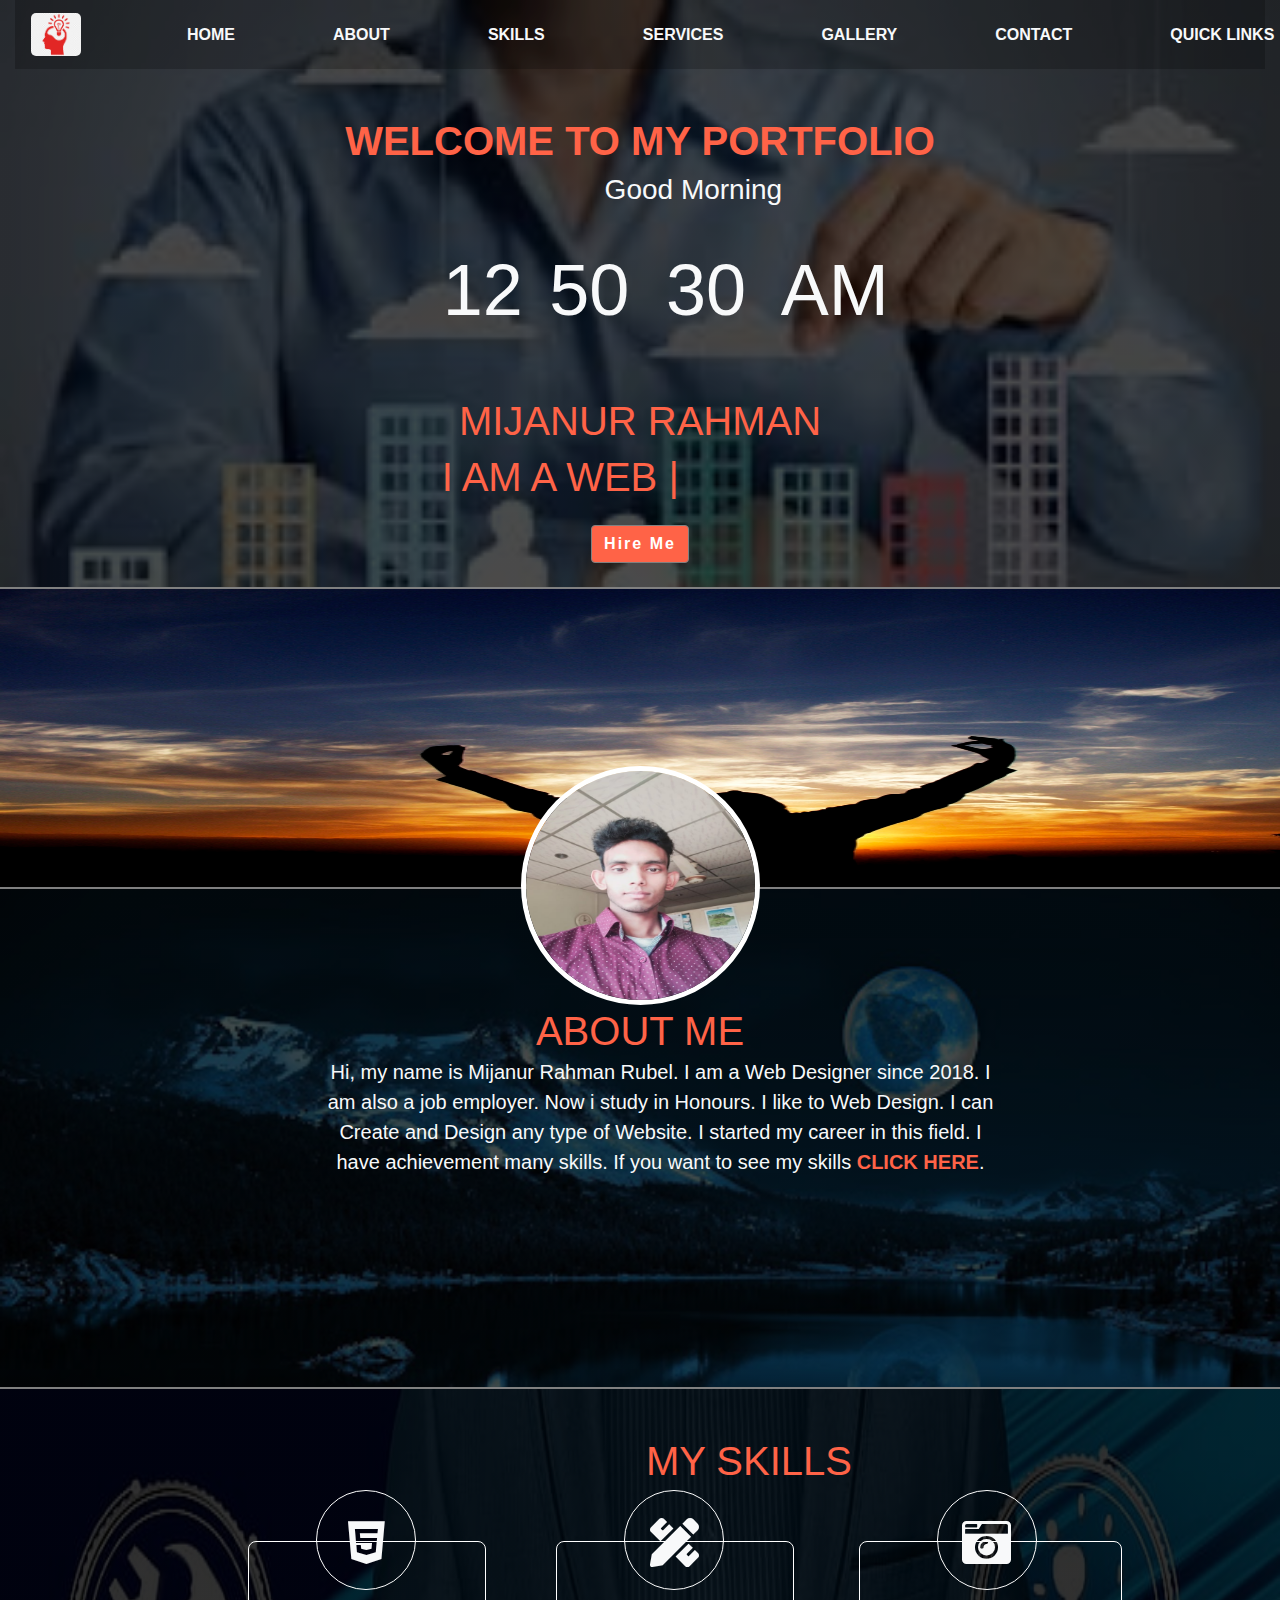
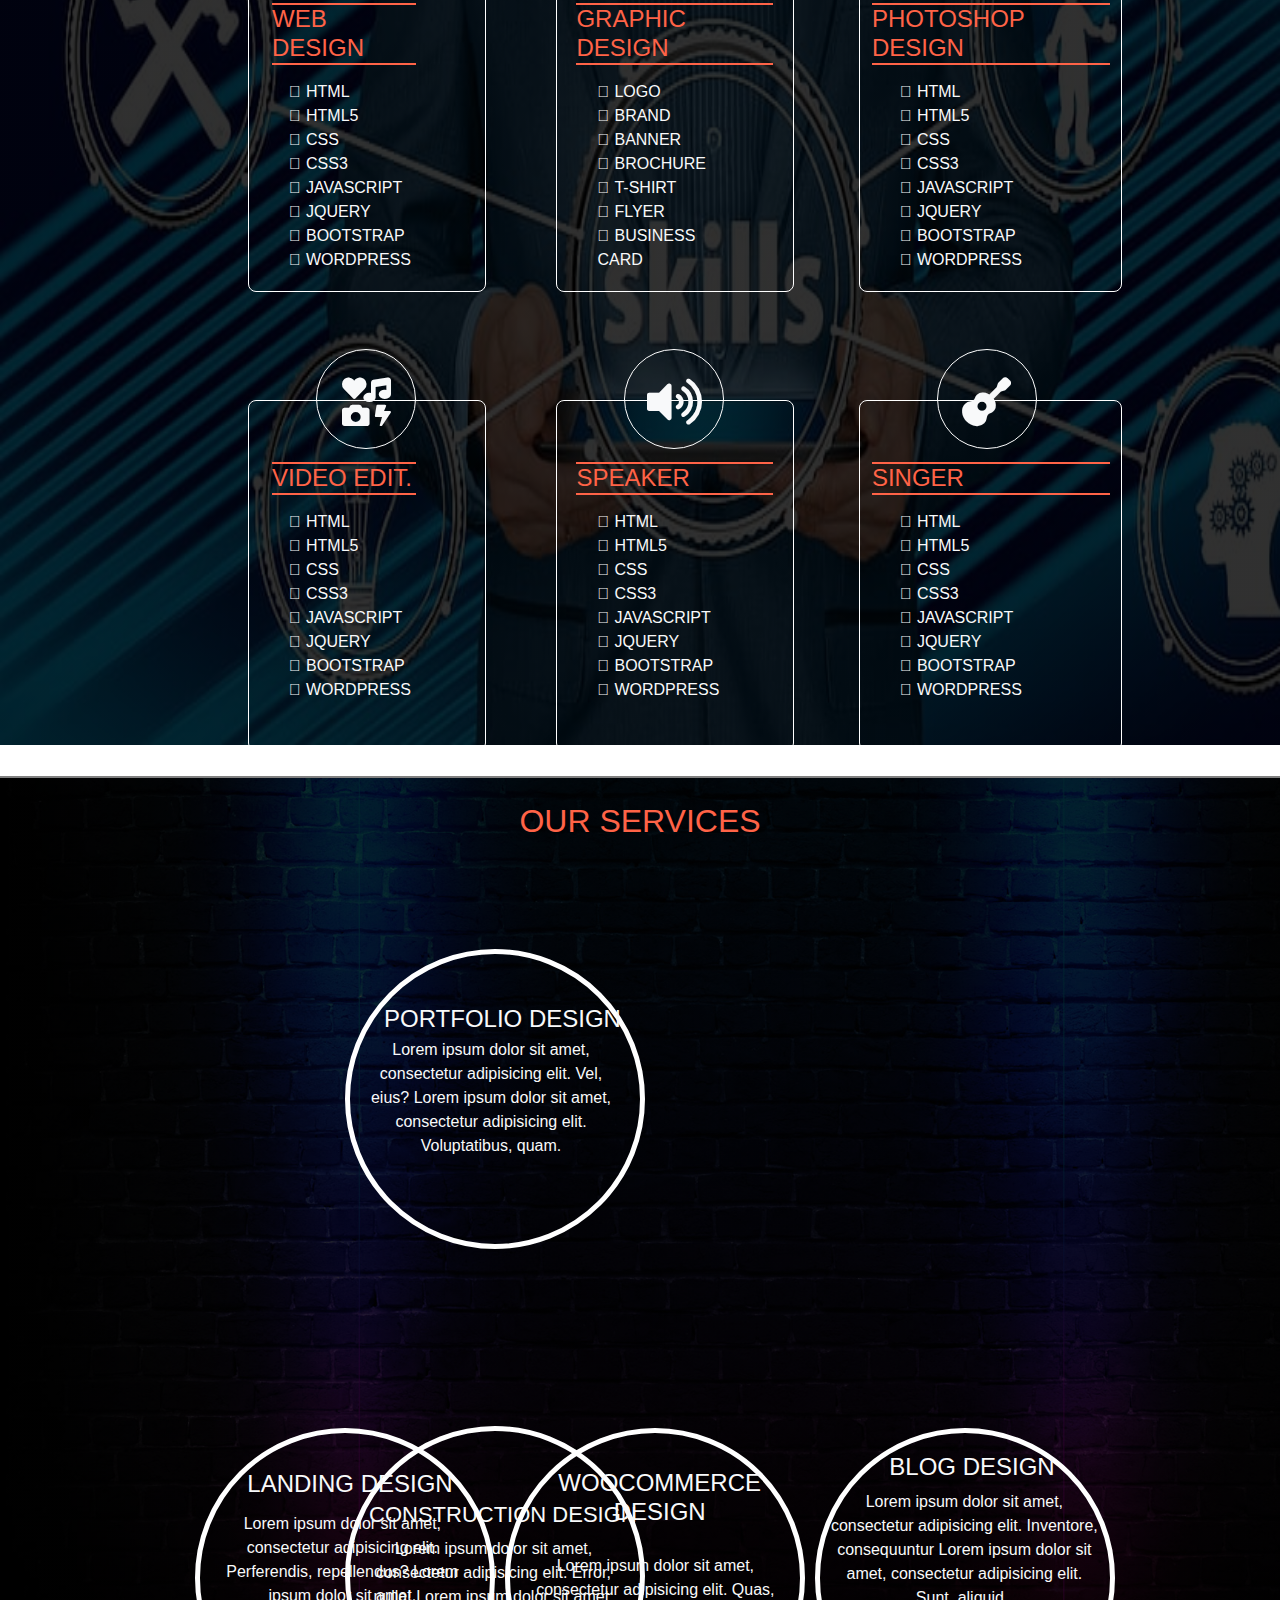
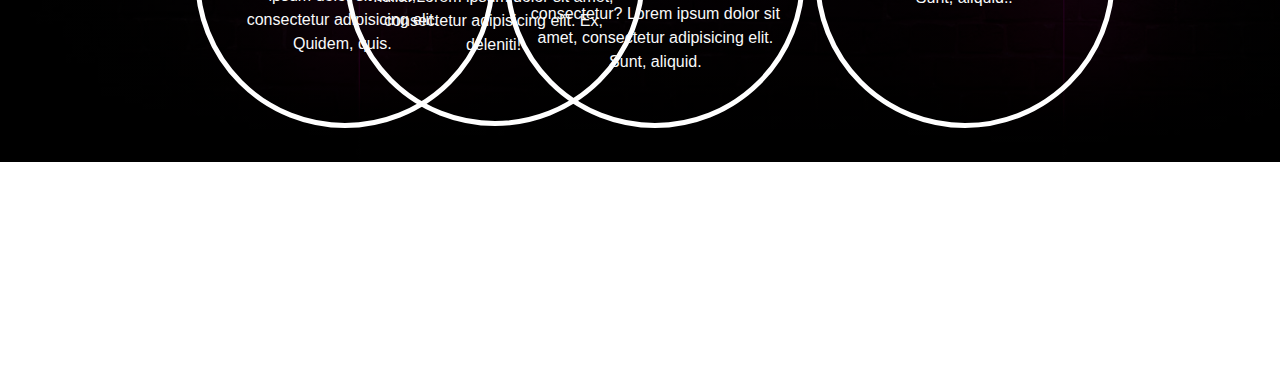
<file: index.html>
<!DOCTYPE html>
<html lang="en">
<head>
	<!-- meta for language support -->
	<meta charset="UTF-8">

	<!-- title start -->
	<title>Mijanur Rahman</title>

	<!-- responsive device supporter code -->
	<meta name="viewport" content="width=device-width, initial-scale=1.0">

	<!-- main css page start -->
	<link rel="stylesheet" href="css-files/main-page-style.css" type="text/css">

	<!-- fontawesome file linking -->
	<link rel="stylesheet" href="css-files/all.css" type="text/css">

	<!-- bootstrap file linking -->
	<link rel="stylesheet" href="css-files/bootstrap.min.css" type="text/css">

	<!-- responsive design -->
	<link rel="stylesheet" href="css-files/full-responsive.css" type="text/css">

	<!-- website title icon setup -->
	<link rel="icon" type="image/icon" href="images/logo/logo.png">
	  <!-- <link rel="stylesheet" href="../css-files/jquery.animatedheadline.css"> -->

</head>

<!-- body start -->
<body>

	<!-- main header section start -->
	<header>

		<!-- header container start -->
		<div class="container-fluid text-light">

			<!-- navigation menu start -->
			<nav class="navbar navbar-expand-lg mynav">
				<a href="#" class="navbar-brand"><img src="images/logo/logo.png" alt=""></a>

				<button class="navbar-toggler" type="button" data-toggle="collapse" data-target="#mijan" aria-controls="#mijan" aria-expanded="false" aria-label="Toggle navigation">
					<span class="navbar-toggler-icon"></span>
				</button>

				<div class="collapse navbar-collapse" id="mijan">
					<ul class="navbar-nav text-uppercase">
						<li class="nav-item">
							<a href="#" id="menu" class="nav-link text-light font-weight-bold ">Home <span class="sr-only">(current)</span></a>
						</li>
						<li class="nav-item">
							<a href="#about" id="menu" class="nav-link text-light font-weight-bold">about</a>
						</li>
						<li class="nav-item">
							<a href="#skill" id="menu" class="nav-link text-light font-weight-bold">skills</a>
						</li>
						<li class="nav-item">
							<a href="#service" id="menu" class="nav-link text-light font-weight-bold">services</a>
						</li>
						<li class="nav-item">
							<a href="#" id="menu" class="nav-link text-light font-weight-bold">gallery</a>
						</li>
						<li class="nav-item">
							<a href="#" id="menu" class="nav-link text-light font-weight-bold">contact</a>
						</li>

				      <li class="nav-item dropdown link">
				        <a class="mylink nav-link dropdown-toggle text-light font-weight-bold" href="#" id="navbarDropdownMenuLink" role="button" data-toggle="dropdown" aria-haspopup="true" aria-expanded="false">
				          quick links
				        </a>
				        <div class="dropdown-menu sho" aria-labelledby="navbarDropdownMenuLink">
				          <a class="dropdown-item down nav-link text-light font-weight-bold" target="blank" href="https://www.facebook.com/profile.php?id=100012490800987">facebook</a>
				          <a class="dropdown-item down nav-link text-light font-weight-bold" target="blank" href="https://www.linkedin.com/feed/">linkdin</a>
				          <a class="dropdown-item down nav-link text-light font-weight-bold" target="blank" href="https://twitter.com/home">twitter</a>
				          <a class="dropdown-item down nav-link text-light font-weight-bold" target="blank" href="https://mail.google.com/mail/u/0/#inbox">gmail</a>
				        </div>
				      </li>						
					</ul>
				</div>
			</nav><!-- navigation menu end -->	
			<div class="row text-center mt-5">
				<div class="col-lg-12 col-md-12 col-sm-12 ">
					<h1 class="text-uppercase font-weight-bolder text">welcome to my portfolio</h1>
				</div>
			</div>
			<div class="row">
				<div class="col-lg-3 text-center offset-lg-5">
					<h3 class="text-capitalize colors">Good Morning</h3>
				</div>
			</div>
			<div class="row time mt-3 display-3">
				<div class="col-lg-1 col-sm-3 col-8  p-3 offset-3 offset-md-0 offset-sm-0  offset-lg-4 hour">12</div>
				<div class="col-lg-1 col-sm-3 col-8  p-3 offset-3 offset-md-0 offset-sm-0  minute">50</div>
				<div class="col-lg-1 col-sm-3 col-8  p-3 offset-3 offset-md-0 offset-sm-0  second">30</div>
				<div class="col-lg-1 col-sm-3 col-8  p-3 offset-3 offset-md-0 offset-sm-0  session">AM</div>
			</div>

			
			<div class="row text-center">
				<div class="col">
					<h1 class="text-uppercase mt-5 text">mijanur rahman</h1>
				</div>
			</div>
			<div class="row">
				<div class="col-lg-6 offset-lg-4">
					<h1 class="headline text-uppercase mb-4 text"></h1>
				</div>
			</div>
			<div class="row text-center">
				<div class="col"> 
					<a href="https://www.freelancer.com/u/Mijanurrahman00" target="blank" class="btn btn-success font-weight-bold mb-4 hire" >Hire Me</a> 
				</div>
			</div>
		</div><!-- header container end -->		
	</header><!-- main header section end -->

	<!-- about me section start -->
	<div class="about-section text-center text-light"> 
		<div class="sub-about-one" id="about">
			<img class="rounded-circle photo" src="images/brand-photo/my-photo.jpg" alt="My photo">
			<div class="hover-about rounded-circle">
				<a target="blank" href="https://www.facebook.com/profile.php?id=100012490800987"><div class="about-icon rounded-circle"><i class="fab fa-facebook-f"></i></div></a>
				<a href="https://www.linkedin.com/feed/"><div class="about-icon rounded-circle"><i class="fab fa-linkedin-in"></i></div></a>
				<a href="https://mail.google.com/mail/u/0/#inbox"><div class="about-icon rounded-circle"><i id="mail" class="far fa-envelope"></i></div></a>
				<a href="https://www.youtube.com/channel/UCWEZMmlVAdsLUafMlHUrjlw"><div class="about-icon rounded-circle"><i class="fab fa-youtube"></i></div></a>
			</div>
			
		</div>
		<div class="sub-about-two">
			<h1 id="text-uppercase" class="text-uppercase">about me</h1>
			<p class="text-center two">Hi, my name is Mijanur Rahman Rubel. I am a Web Designer since 2018. I am also a job employer. Now i study in Honours. I like to Web Design. I can Create and Design any type of Website. I started my career in this field. I have achievement many skills. If you want to see my skills <a href="#" class="text-uppercase font-weight-bold">click here</a>.</p>
		</div>
	</div><!-- about me section end -->


	<!-- skills area start -->
	<div class="skills text-light">
		<div class="container-fluid skill-container">
			<div class="row" id="skill">
				<div class="col-md-12">
					<h1 class=" col-12 text-center text-uppercase p-5 text-center skill-head">my skills</h1>
				</div>
				<div class="col-md-12 ">
					<div class="skill-sec-one">
						<div class="icon rounded-circle">
							<i id="main-icon" class="fab fa-html5"></i>
						</div>
						<h4 class="text-uppercase design-head">web design</h4>
						<ul class="design-list text-uppercase">
							<li>html</li>
							<li>html5</li>
							<li>css</li>
							<li>css3</li>
							<li>javascript</li>
							<li>JQuery</li>
							<li>bootstrap</li>
							<li>wordpress</li>
						</ul>
					</div>
					<div class="skill-sec-two">
						<div class="icon2 rounded-circle">
							<i id="main-icon" class="fas fa-pencil-ruler"></i>
						</div>
						<h4 class="text-uppercase design-head2">graphic design</h4>
						<ul class="design-list text-uppercase">
							<li>Logo</li>
							<li>Brand</li>
							<li>Banner</li>
							<li>Brochure</li>
							<li>T-Shirt</li>
							<li>Flyer</li>
							<li>Business Card</li>
						</ul>
					</div>
					<div class="skill-sec-three">
						<div class="icon3 rounded-circle">
							<i id="main-icon" class="fas fa-camera-retro"></i>
						</div>
						<h4 class="text-uppercase design-head3">photoshop design</h4>
						<ul class="design-list text-uppercase">
							<li>html</li>
							<li>html5</li>
							<li>css</li>
							<li>css3</li>
							<li>javascript</li>
							<li>JQuery</li>
							<li>bootstrap</li>
							<li>wordpress</li>
						</ul>
					</div>
					
				</div>

				<div class="col-md-12 skill-column-two">
					<div class="skill-sec-one">
						<div class="icon rounded-circle">
							<i id="main-icon" class="fas fa-icons"></i>
						</div>
						<h4 class="text-uppercase design-head">video edit.</h4>
						<ul class="design-list text-uppercase">
							<li>html</li>
							<li>html5</li>
							<li>css</li>
							<li>css3</li>
							<li>javascript</li>
							<li>JQuery</li>
							<li>bootstrap</li>
							<li>wordpress</li>
						</ul>
					</div>
					<div class="skill-sec-two">
						<div class="icon2 rounded-circle">
							<i id="main-icon" class="fas fa-volume-up"></i>
						</div>
						<h4 class="text-uppercase design-head2">speaker</h4>
						<ul class="design-list text-uppercase">
							<li>html</li>
							<li>html5</li>
							<li>css</li>
							<li>css3</li>
							<li>javascript</li>
							<li>JQuery</li>
							<li>bootstrap</li>
							<li>wordpress</li>
						</ul>
					</div>
					<div class="skill-sec-three">
						<div class="icon3 rounded-circle">
							<i id="main-icon" class="fas fa-guitar"></i>
						</div>
						<h4 class="text-uppercase design-head3">singer</h4>
						<ul class="design-list text-uppercase">
							<li>html</li>
							<li>html5</li>
							<li>css</li>
							<li>css3</li>
							<li>javascript</li>
							<li>JQuery</li>
							<li>bootstrap</li>
							<li>wordpress</li>
						</ul>
					</div>
					
				</div>
			</div>
		</div>
			
	</div><!-- skills area end -->

	<!-- service section start -->
	<div class="service-section" id="service">
		<div class="container-fluid text-light">
			<div class="row">
				<div class="col">
					<h2 class="text-uppercase text-center p-4 service-header">
					our services</h2>
				</div>
			</div>
			<div class="row">
				<div class="col-md-6 offset-md-3 first">
					<div class="service-one rounded-circle">
					 <h4 class="service-h1">portfolio design</h4>
					 <p class="service-p1">Lorem ipsum dolor sit amet, consectetur adipisicing elit. Vel, eius? Lorem ipsum dolor sit amet, consectetur adipisicing elit. Voluptatibus, quam.</p>

					</div>
					<div class="service-two rounded-circle">
					 <h4 class="service-h2">construction design</h4>
					 <p class="service-p2">Lorem ipsum dolor sit amet, consectetur adipisicing elit. Error, nulla! Lorem ipsum dolor sit amet, consectetur adipisicing elit. Ex, deleniti!</p>

					</div>
				</div>
			</div>
			<div class="row">
				<div class="col-md-10 offset-md-2 second">
					
					<div class="service-three rounded-circle">
					 <h4 class="service-h3">landing design</h4>
					 <p class="service-p3">Lorem ipsum dolor sit amet, consectetur adipisicing elit. Perferendis, repellendus? Lorem ipsum dolor sit amet, consectetur adipisicing elit. Quidem, quis.</p>

					</div>
					<div class="service-four rounded-circle">
					 <h4 class="service-h4">woocommerce<br/> design</h4>
					 <p class="service-p4">Lorem ipsum dolor sit amet, consectetur adipisicing elit. Quas, consectetur? Lorem ipsum dolor sit amet, consectetur adipisicing elit. Sunt, aliquid.</p>

					</div>
					<div class="service-five rounded-circle">
					 <h4 class="service-h5">blog design</h4>
					 <p class="service-p5">Lorem ipsum dolor sit amet, consectetur adipisicing elit. Inventore, consequuntur Lorem ipsum dolor sit amet, consectetur adipisicing elit. Sunt, aliquid..</p>

					</div>
				</div>
			</div>
			
		</div>
		
	</div><!-- service section end -->

<!--==============================linking area=======================================-->
				
	<!-- JQuery start -->
	<!-- <script src="../js/jquery-3.5.0.js"></script> -->

	<!-- JQuery slim start -->
	<!-- <script src="../js/jquery-3.5.0.slim.js"></script> -->


	<!-- bootstrap js link -->
	<!-- <script src="../js/bootstrap.min.js"></script> -->
	<!-- <script src="../js/jquery.animatedheadline.min.js"></script> -->

	<!-- javascript start -->
	<script src="js/my-style.js"></script>
</body><!-- body end -->
</html>
</file>
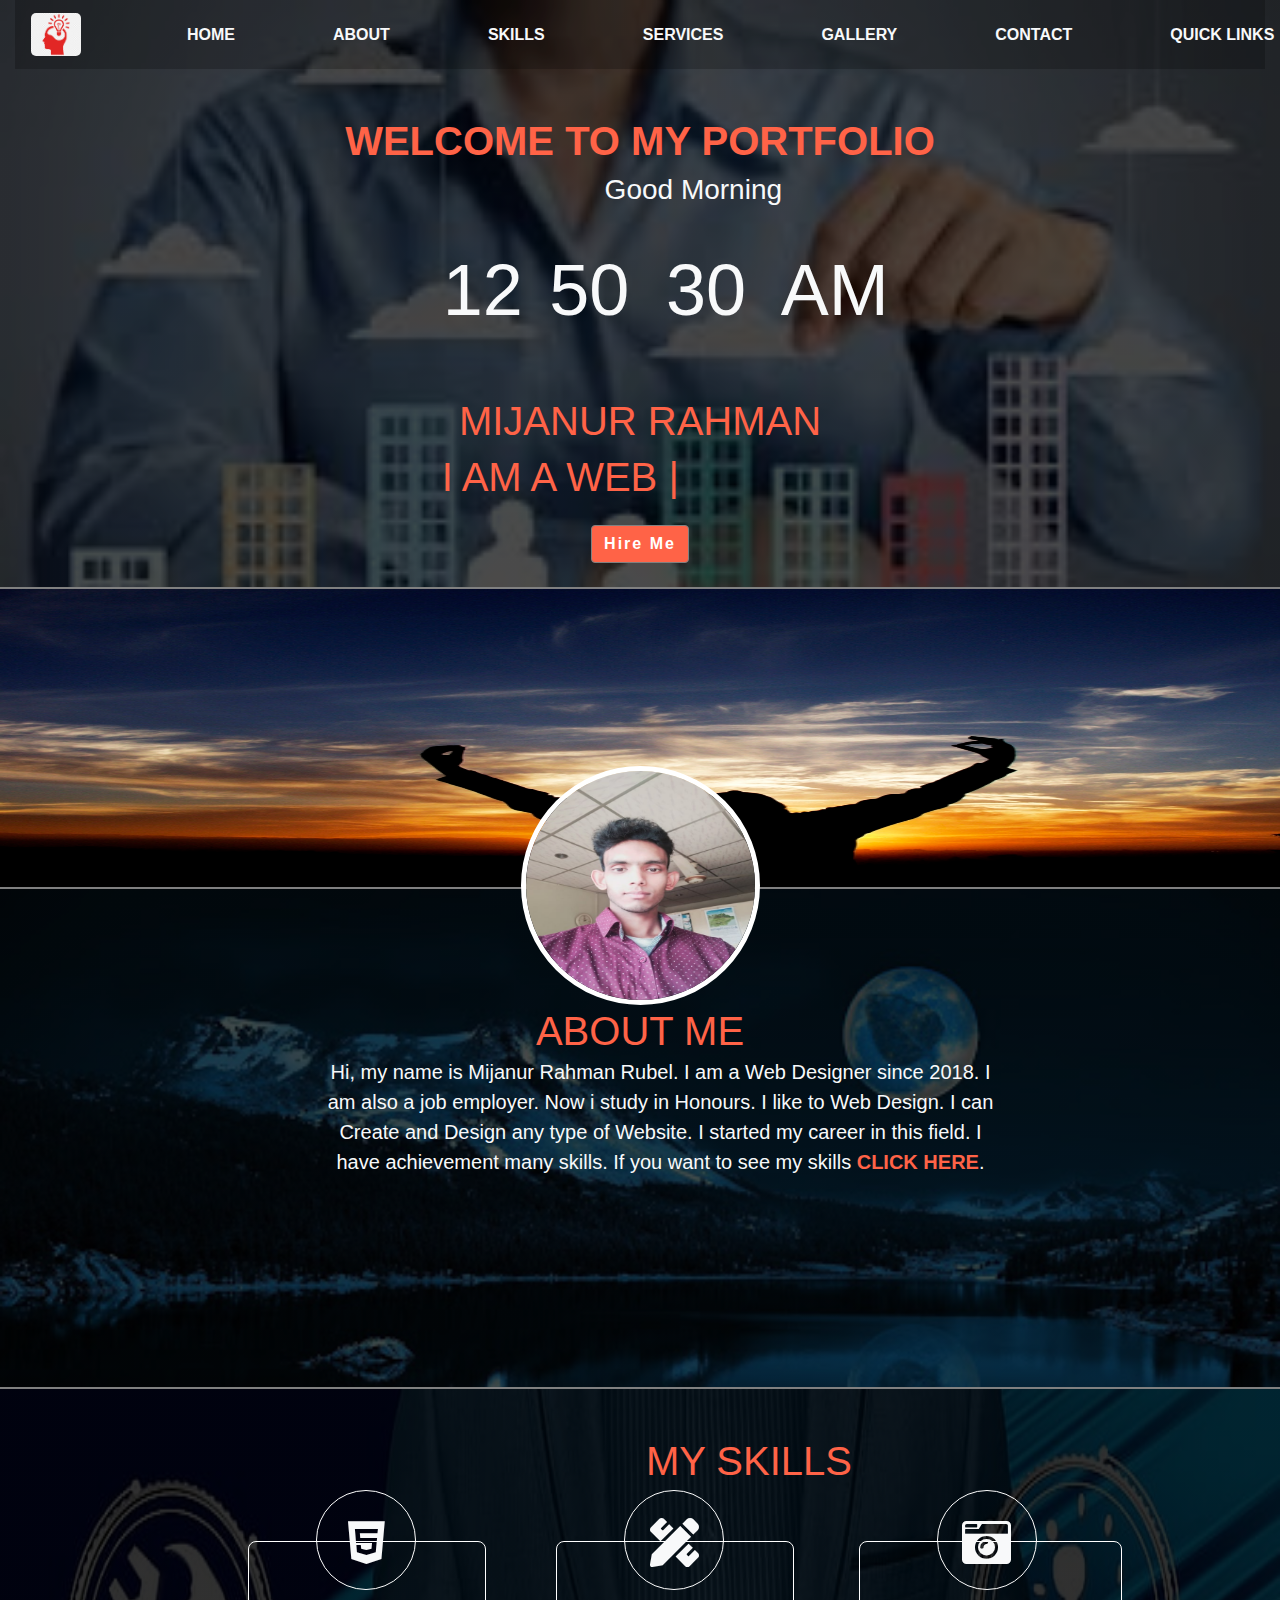
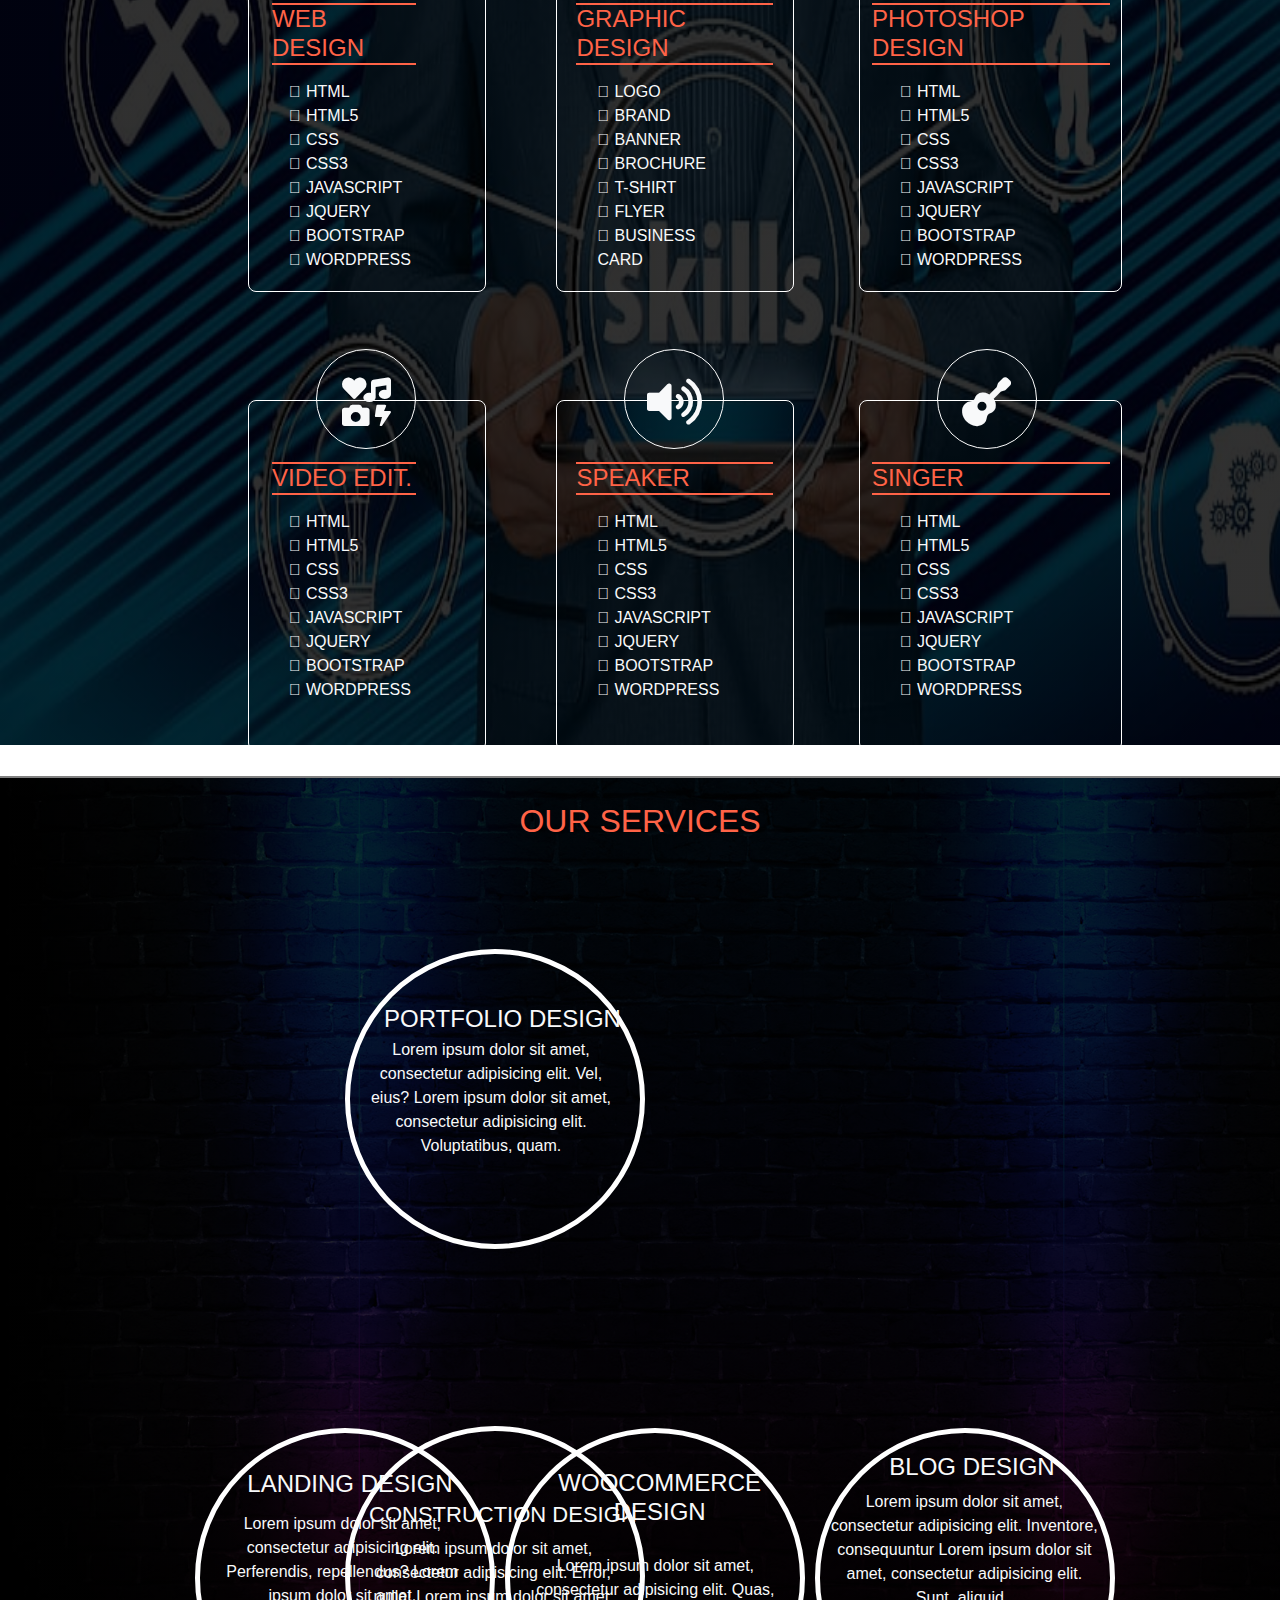
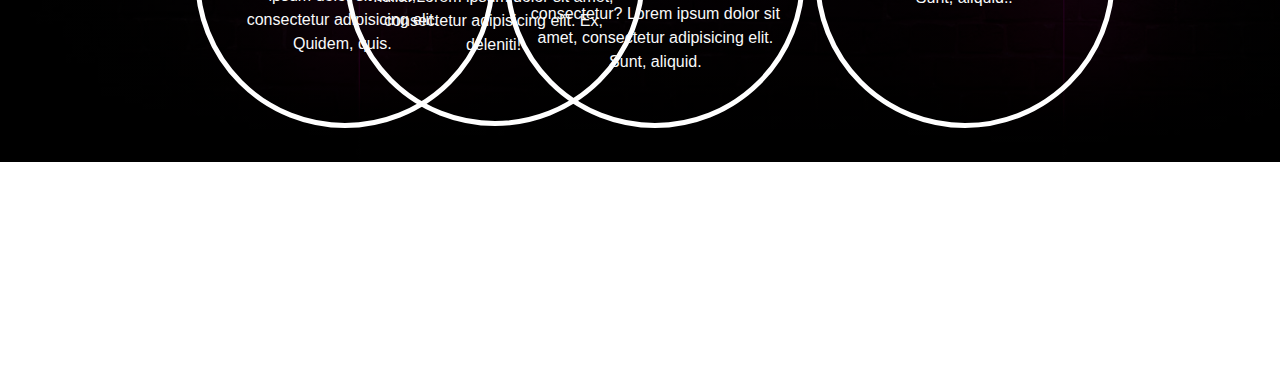
<file: html-pages/home-page.html>
<!DOCTYPE html>
<html lang="en">
<head>
	<!-- meta for language support -->
	<meta charset="UTF-8">

	<!-- title start -->
	<title>Mijanur Rahman</title>

	<!-- responsive device supporter code -->
	<meta name="viewport" content="width=device-width, initial-scale=1.0">

	<!-- main css page start -->
	<link rel="stylesheet" href="../css-files/main-page-style.css" type="text/css">

	<!-- fontawesome file linking -->
	<link rel="stylesheet" href="../css-files/all.css" type="text/css">

	<!-- bootstrap file linking -->
	<link rel="stylesheet" href="../css-files/bootstrap.min.css" type="text/css">

	<!-- responsive design -->
	<link rel="stylesheet" href="../css-files/full-responsive.css" type="text/css">

	<!-- website title icon setup -->
	<link rel="icon" type="image/icon" href="../images/logo/logo.png">
	  <!-- <link rel="stylesheet" href="../css-files/jquery.animatedheadline.css"> -->

</head>

<!-- body start -->
<body>

	<!-- main header section start -->
	<header>

		<!-- header container start -->
		<div class="container-fluid text-light">

			<!-- navigation menu start -->
			<nav class="navbar navbar-expand-lg mynav">
				<a href="#" class="navbar-brand"><img src="../images/logo/logo.png" alt=""></a>

				<button class="navbar-toggler" type="button" data-toggle="collapse" data-target="#mijan" aria-controls="#mijan" aria-expanded="false" aria-label="Toggle navigation">
					<span class="navbar-toggler-icon"></span>
				</button>

				<div class="collapse navbar-collapse" id="mijan">
					<ul class="navbar-nav text-uppercase">
						<li class="nav-item">
							<a href="#" id="menu" class="nav-link text-light font-weight-bold ">Home <span class="sr-only">(current)</span></a>
						</li>
						<li class="nav-item">
							<a href="#about" id="menu" class="nav-link text-light font-weight-bold">about</a>
						</li>
						<li class="nav-item">
							<a href="#skill" id="menu" class="nav-link text-light font-weight-bold">skills</a>
						</li>
						<li class="nav-item">
							<a href="#service" id="menu" class="nav-link text-light font-weight-bold">services</a>
						</li>
						<li class="nav-item">
							<a href="#" id="menu" class="nav-link text-light font-weight-bold">gallery</a>
						</li>
						<li class="nav-item">
							<a href="#" id="menu" class="nav-link text-light font-weight-bold">contact</a>
						</li>

				      <li class="nav-item dropdown link">
				        <a class="mylink nav-link dropdown-toggle text-light font-weight-bold" href="#" id="navbarDropdownMenuLink" role="button" data-toggle="dropdown" aria-haspopup="true" aria-expanded="false">
				          quick links
				        </a>
				        <div class="dropdown-menu sho" aria-labelledby="navbarDropdownMenuLink">
				          <a class="dropdown-item down nav-link text-light font-weight-bold" target="blank" href="https://www.facebook.com/profile.php?id=100012490800987">facebook</a>
				          <a class="dropdown-item down nav-link text-light font-weight-bold" target="blank" href="https://www.linkedin.com/feed/">linkdin</a>
				          <a class="dropdown-item down nav-link text-light font-weight-bold" target="blank" href="https://twitter.com/home">twitter</a>
				          <a class="dropdown-item down nav-link text-light font-weight-bold" target="blank" href="https://mail.google.com/mail/u/0/#inbox">gmail</a>
				        </div>
				      </li>						
					</ul>
				</div>
			</nav><!-- navigation menu end -->	
			<div class="row text-center mt-5">
				<div class="col-lg-12 col-md-12 col-sm-12 ">
					<h1 class="text-uppercase font-weight-bolder text">welcome to my portfolio</h1>
				</div>
			</div>
			<div class="row">
				<div class="col-lg-3 text-center offset-lg-5">
					<h3 class="text-capitalize colors">Good Morning</h3>
				</div>
			</div>
			<div class="row time mt-3 display-3">
				<div class="col-lg-1 col-sm-3 col-8  p-3 offset-3 offset-md-0 offset-sm-0  offset-lg-4 hour">12</div>
				<div class="col-lg-1 col-sm-3 col-8  p-3 offset-3 offset-md-0 offset-sm-0  minute">50</div>
				<div class="col-lg-1 col-sm-3 col-8  p-3 offset-3 offset-md-0 offset-sm-0  second">30</div>
				<div class="col-lg-1 col-sm-3 col-8  p-3 offset-3 offset-md-0 offset-sm-0  session">AM</div>
			</div>

			
			<div class="row text-center">
				<div class="col">
					<h1 class="text-uppercase mt-5 text">mijanur rahman</h1>
				</div>
			</div>
			<div class="row">
				<div class="col-lg-6 offset-lg-4">
					<h1 class="headline text-uppercase mb-4 text"></h1>
				</div>
			</div>
			<div class="row text-center">
				<div class="col"> 
					<a href="https://www.freelancer.com/u/Mijanurrahman00" target="blank" class="btn btn-success font-weight-bold mb-4 hire" >Hire Me</a> 
				</div>
			</div>
		</div><!-- header container end -->		
	</header><!-- main header section end -->

	<!-- about me section start -->
	<div class="about-section text-center text-light"> 
		<div class="sub-about-one" id="about">
			<img class="rounded-circle photo" src="../images/brand-photo/my-photo.jpg" alt="My photo">
			<div class="hover-about rounded-circle">
				<a target="blank" href="https://www.facebook.com/profile.php?id=100012490800987"><div class="about-icon rounded-circle"><i class="fab fa-facebook-f"></i></div></a>
				<a href="https://www.linkedin.com/feed/"><div class="about-icon rounded-circle"><i class="fab fa-linkedin-in"></i></div></a>
				<a href="https://mail.google.com/mail/u/0/#inbox"><div class="about-icon rounded-circle"><i id="mail" class="far fa-envelope"></i></div></a>
				<a href="https://www.youtube.com/channel/UCWEZMmlVAdsLUafMlHUrjlw"><div class="about-icon rounded-circle"><i class="fab fa-youtube"></i></div></a>
			</div>
			
		</div>
		<div class="sub-about-two">
			<h1 id="text-uppercase" class="text-uppercase">about me</h1>
			<p class="text-center two">Hi, my name is Mijanur Rahman Rubel. I am a Web Designer since 2018. I am also a job employer. Now i study in Honours. I like to Web Design. I can Create and Design any type of Website. I started my career in this field. I have achievement many skills. If you want to see my skills <a href="#" class="text-uppercase font-weight-bold">click here</a>.</p>
		</div>
	</div><!-- about me section end -->


	<!-- skills area start -->
	<div class="skills text-light">
		<div class="container-fluid skill-container">
			<div class="row" id="skill">
				<div class="col-md-12">
					<h1 class=" col-12 text-center text-uppercase p-5 text-center skill-head">my skills</h1>
				</div>
				<div class="col-md-12 ">
					<div class="skill-sec-one">
						<div class="icon rounded-circle">
							<i id="main-icon" class="fab fa-html5"></i>
						</div>
						<h4 class="text-uppercase design-head">web design</h4>
						<ul class="design-list text-uppercase">
							<li>html</li>
							<li>html5</li>
							<li>css</li>
							<li>css3</li>
							<li>javascript</li>
							<li>JQuery</li>
							<li>bootstrap</li>
							<li>wordpress</li>
						</ul>
					</div>
					<div class="skill-sec-two">
						<div class="icon2 rounded-circle">
							<i id="main-icon" class="fas fa-pencil-ruler"></i>
						</div>
						<h4 class="text-uppercase design-head2">graphic design</h4>
						<ul class="design-list text-uppercase">
							<li>Logo</li>
							<li>Brand</li>
							<li>Banner</li>
							<li>Brochure</li>
							<li>T-Shirt</li>
							<li>Flyer</li>
							<li>Business Card</li>
						</ul>
					</div>
					<div class="skill-sec-three">
						<div class="icon3 rounded-circle">
							<i id="main-icon" class="fas fa-camera-retro"></i>
						</div>
						<h4 class="text-uppercase design-head3">photoshop design</h4>
						<ul class="design-list text-uppercase">
							<li>html</li>
							<li>html5</li>
							<li>css</li>
							<li>css3</li>
							<li>javascript</li>
							<li>JQuery</li>
							<li>bootstrap</li>
							<li>wordpress</li>
						</ul>
					</div>
					
				</div>

				<div class="col-md-12 skill-column-two">
					<div class="skill-sec-one">
						<div class="icon rounded-circle">
							<i id="main-icon" class="fas fa-icons"></i>
						</div>
						<h4 class="text-uppercase design-head">video edit.</h4>
						<ul class="design-list text-uppercase">
							<li>html</li>
							<li>html5</li>
							<li>css</li>
							<li>css3</li>
							<li>javascript</li>
							<li>JQuery</li>
							<li>bootstrap</li>
							<li>wordpress</li>
						</ul>
					</div>
					<div class="skill-sec-two">
						<div class="icon2 rounded-circle">
							<i id="main-icon" class="fas fa-volume-up"></i>
						</div>
						<h4 class="text-uppercase design-head2">speaker</h4>
						<ul class="design-list text-uppercase">
							<li>html</li>
							<li>html5</li>
							<li>css</li>
							<li>css3</li>
							<li>javascript</li>
							<li>JQuery</li>
							<li>bootstrap</li>
							<li>wordpress</li>
						</ul>
					</div>
					<div class="skill-sec-three">
						<div class="icon3 rounded-circle">
							<i id="main-icon" class="fas fa-guitar"></i>
						</div>
						<h4 class="text-uppercase design-head3">singer</h4>
						<ul class="design-list text-uppercase">
							<li>html</li>
							<li>html5</li>
							<li>css</li>
							<li>css3</li>
							<li>javascript</li>
							<li>JQuery</li>
							<li>bootstrap</li>
							<li>wordpress</li>
						</ul>
					</div>
					
				</div>
			</div>
		</div>
			
	</div><!-- skills area end -->

	<!-- service section start -->
	<div class="service-section" id="service">
		<div class="container-fluid text-light">
			<div class="row">
				<div class="col">
					<h2 class="text-uppercase text-center p-4 service-header">
					our services</h2>
				</div>
			</div>
			<div class="row">
				<div class="col-md-6 offset-md-3 first">
					<div class="service-one rounded-circle">
					 <h4 class="service-h1">portfolio design</h4>
					 <p class="service-p1">Lorem ipsum dolor sit amet, consectetur adipisicing elit. Vel, eius? Lorem ipsum dolor sit amet, consectetur adipisicing elit. Voluptatibus, quam.</p>

					</div>
					<div class="service-two rounded-circle">
					 <h4 class="service-h2">construction design</h4>
					 <p class="service-p2">Lorem ipsum dolor sit amet, consectetur adipisicing elit. Error, nulla! Lorem ipsum dolor sit amet, consectetur adipisicing elit. Ex, deleniti!</p>

					</div>
				</div>
			</div>
			<div class="row">
				<div class="col-md-10 offset-md-2 second">
					
					<div class="service-three rounded-circle">
					 <h4 class="service-h3">landing design</h4>
					 <p class="service-p3">Lorem ipsum dolor sit amet, consectetur adipisicing elit. Perferendis, repellendus? Lorem ipsum dolor sit amet, consectetur adipisicing elit. Quidem, quis.</p>

					</div>
					<div class="service-four rounded-circle">
					 <h4 class="service-h4">woocommerce<br/> design</h4>
					 <p class="service-p4">Lorem ipsum dolor sit amet, consectetur adipisicing elit. Quas, consectetur? Lorem ipsum dolor sit amet, consectetur adipisicing elit. Sunt, aliquid.</p>

					</div>
					<div class="service-five rounded-circle">
					 <h4 class="service-h5">blog design</h4>
					 <p class="service-p5">Lorem ipsum dolor sit amet, consectetur adipisicing elit. Inventore, consequuntur Lorem ipsum dolor sit amet, consectetur adipisicing elit. Sunt, aliquid..</p>

					</div>
				</div>
			</div>
			
		</div>
		
	</div><!-- service section end -->

<!--==============================linking area=======================================-->
				
	<!-- JQuery start -->
	<!-- <script src="../js/jquery-3.5.0.js"></script> -->

	<!-- JQuery slim start -->
	<!-- <script src="../js/jquery-3.5.0.slim.js"></script> -->


	<!-- bootstrap js link -->
	<!-- <script src="../js/bootstrap.min.js"></script> -->
	<!-- <script src="../js/jquery.animatedheadline.min.js"></script> -->

	<!-- javascript start -->
	<script src="../js/my-style.js"></script>
</body><!-- body end -->
</html>
</file>
<file: css-files/main-page-style.css>
header{
    background-image:
    linear-gradient(#00000075,#00000075),
    linear-gradient(#00000075,#00000075),
    url(../images/brand-photo/slider.png);
    background-size: cover;
    background-repeat: no-repeat;
}
.mynav {
    background: #00000038;
}
#menu:hover,
#navbarDropdownMenuLink:hover{
    color: tomato !important;
    transition: all .3s;
}
img {
    width: 50px;
    border-radius: 5px;
}
.time{
    font-family: arial;
}
.nav-item {
    margin-left: 82px;
    cursor: pointer;
}
.dropdown-menu.sho {
    background: #272a2f;
    position: relative;
    top: 31px;
}
.link:hover .sho{
    display: block;
}
.sho:hover a{
    background:#272a2f;
}
.sho .down:hover{
    color: tomato !important;
    transition: all .3s;
    margin-left: 3px;
    width: 150px;
}
.text{
    color: tomato;
}
.hire{
    background: tomato !important;
    border:none !important;
    letter-spacing: 2px;
    border:1px solid gray !important;
}
.hire:hover{
    color: tomato !important;
    background-color: #fff !important;
    border:1px solid tomato !important;
    letter-spacing: 2px;
}
.col-lg-1.offset-lg-4.hour {
    height: 40px;
    position: relative;
    /* left: 43px; */
}

.col-lg-1.minute {
    height: 40px;
}

.col-lg-1.second {
    height: 40px;
    position: relative;
    top: 0px;
    left: 10px;
}

.col-lg-1.session {}

.col-lg-1.session {
    position: relative;
    right: -18px;
}
.sub-about-one{
    background-image: url(../images/brand-photo/successful.jpg);
    background-repeat: no-repeat;
    background-size: 1400px 298px;
    height: 300px;
    border-top: 2px solid gray;
}
.rounded-circle {
    height: 239px;
    width: 239px;
    margin-top: 177px;
    border: 5px solid white;
}

.hover-about{
    background-color: #00000075;
    opacity: 0;
    height: 245px;
    width: 239px;
    position: relative;
    bottom: 420px;
    left: 556px;
    transition: all .3s;
}
.rounded-circle:hover.hover-about:hover{
    background-color: white;
    opacity: 0.9;
}
.about-icon{
    height: 50px;
    width: 50px;
    border:2px solid tomato;
    float: left;
    display: inline-block;
    position: relative;
    bottom: 84px;
    left: -4px;
    margin-left: 7px;
    color: tomato;
    text-align: center;
    padding: 6px;
    font-size: 22px;
    transition: all .3s;
}
.about-icon:hover{
    background-color: #040404;
    border: 2px solid #ea5e44;
    box-shadow:  0 0 11px 5px black;
}
#mail{
    color: tomato !important;
}
.about-icon:hover .fab,#mail{
    color: white;
}
#text-uppercase{
    position: relative;
    top: 118px;
    color: tomato;
}
.two {
    width: 681px;
    position: relative;
    top: 112px;
    left:320px;
    font-size: 20px;
}
.two a{
    color: tomato;
    transition: all .3s;
}
.two a:hover{
    color: tomato;
}
.sub-about-two{
    background-image:
    linear-gradient(#00000075,#00000075),
    linear-gradient(#00000075,#00000075),
     url(../images/brand-photo/moon.jpg);
    background-repeat: no-repeat;
    background-size: cover;
    height: 500px;
    border-top: 2px solid gray;
}
.skill-container{
    border-top: 2px solid gray;
}
.skills{
    background-image:
    linear-gradient(#00000090,#00000090),
    linear-gradient(#00000090,#00000090),
     url(../images/brand-photo/skills.jpg);
    background-repeat: no-repeat;
    background-size: 1400px 958px;
}
.skill-sec-one{
    width: 238px;
    display: inline-block;
    height: 351px;
    border-radius: 8px;
    border:1px solid white;
    transition: all .3s;
}
.skill-sec-one:hover,.skill-sec-two:hover,.skill-sec-three:hover{
    background-color: #fff;
    color: black;
    opacity: 0.8;
    transform: translateY(-10px);
    -webkit-box-shadow: 0 8px 10px -6px rgb(226, 21, 182);
    -moz-box-shadow: 0 8px 10px -6px rgb(226, 21, 182);
    box-shadow: 0 8px 10px -6px rgb(226, 21, 182);
}
.skill-sec-one:hover .icon,.skill-sec-two:hover .icon2,.skill-sec-three:hover .icon3{
    background-color: black;
    border: 1px solid tomato;
    color: white;
}
.icon:hover,.icon2:hover,.icon3:hover{
    box-shadow:  0 0 10px 5px black;
}
.skill-sec-two{
    width: 238px;
    border:1px solid white;
    display: inline-block;
    height: 351px;
    border-radius: 8px;
    margin-left: 66px;
    transition: all .3s;
}
.skill-sec-three{
    width: 263px;
    border:1px solid white;
    display: inline-block;
    height: 351px;
    border-radius: 8px;
    margin-left: 60px;
    transition: all .3s;
}
.skill-head{
    color: tomato;
}
.skill-head {
    margin-right: 223px;
}
.skill-column-two{
    margin-bottom: -216px;
    bottom: 81px;
}
#main-icon {
    font-size: 49px;
    margin-top: 17px;
}
.icon:hover #main-icon,.icon2:hover #main-icon,.icon3:hover #main-icon {
    transform: rotate(360deg);
    transition: all .8s;
}
.icon {
    border: 1px solid white;
    padding: 10px;
    height: 100px;
    width: 100px;
    text-align: center;
    display: inline-block;
    position: relative;
    bottom: 229px;
    left: 67px;
    transition: all .3s;
}
.icon2 {
    border: 1px solid white;
    padding: 10px;
    height: 100px;
    width: 100px;
    text-align: center;
    display: inline-block;
    position: relative;
    bottom: 229px;
    left: 67px;
    transition: all .3s;
}
.icon3 {
    border: 1px solid white;
    padding: 10px;
    height: 100px;
    width: 100px;
    text-align: center;
    display: inline-block;
    position: relative;
    bottom: 229px;
    left: 77px;
    transition: all .3s;
}
.design-head {
    position: relative;
    bottom: 216px;
    left: 23px;
    border-top: 2px solid tomato;
    border-bottom: 2px solid tomato;
    width: 144px;
    color: tomato;
}
.design-head2 {
    color: tomato;
    position: relative;
    bottom: 216px;
    left: 19px;
    border-top: 2px solid tomato;
    border-bottom: 2px solid tomato;
    width: 197px;
}
.design-head3 {
    position: relative;
    bottom: 216px;
    border-top: 2px solid tomato;
    border-bottom: 2px solid tomato;
    width: 238px;
    left: 12px;
    color: tomato;
}
.design-list{
    list-style: none;
    position: relative;
    bottom: 209px;
    width: 170px;
}
.design-list li:before{
    content: "\f058";
    font-weight: 900;
    font-family: Font Awesome 5 Free;
    margin-right: 5px;
}
.design-list li:hover{
    margin-left: 4px;
    color: tomato;
    font-weight: bolder;
    transition: all .3s;
}
.service-section{
    background-image:
    linear-gradient(#00000090,#00000090),
    linear-gradient(#00000090,#00000090),
     url(../images/brand-photo/service.jpg);
    background-size: 1423px 984px;
    background-repeat: no-repeat;
    border-top: 2px solid gray;
}
.service-header {
    color: tomato;
}
.service-one,.service-two,.service-three,.service-four,.service-five{
    float: left;
    width: 300px;
    height: 300px;
    margin-left: 10px;
    transition: all .5s;
}
.service-one:hover .service-h1,.service-two:hover .service-h2,.service-three:hover .service-h3,.service-four:hover .service-h4,.service-five:hover .service-h5{
    color: tomato;
}
.service-one:hover .service-p1,.service-two:hover .service-p2,.service-three:hover .service-p3,.service-four:hover .service-p4,.service-five:hover .service-p5{
    color: black;
}
.service-one:hover,.service-two:hover,.service-three:hover,.service-four:hover,.service-five:hover{
    background-color: #fff;
    box-shadow: 0 0 4px 5px #fff;
}
.service-h1,.service-h2,.service-h3,.service-h4,.service-h5{
    text-transform: uppercase;
}
.first {
    position: relative;
    height: 609px;
    bottom: 100px;
}
.second {
    height: 490px;
    position: relative;
    bottom: 230px;
    left: -43px;
}
h4.service-h1 {
    position: relative;
    top: 51px;
    left: 34px;
}
p.service-p1 {
    position: relative;
    top: 47px;
    width: 244px;
    left: 19px;
    text-align: center;
}
.service-two.rounded-circle {
    position: relative;
}
h4.service-h2 {
    position: relative;
    font-size: 22px;
    top: 71px;
    left: 19px;
    display: inline-block;
}
p.service-p2 {
    position: relative;
    top: 71px;
    width: 245px;
    text-align: center;
    left: 21px;
}
.service-three.rounded-circle {
    position: relative;
}
h4.service-h3 {
    display: inline-block;
    position: relative;
    top: 37px;
    left: 47px;
}
p.service-p3 {
    width: 234px;
    position: relative;
    top: 42px;
    text-align: center;
    left: 25px;
}
.service-four.rounded-circle {
    position: relative;
}
h4.service-h4 {
    display: inline-block;
    position: relative;
    top: 36px;
    text-align: center;
    left: 48px;
}
p.service-p4 {
    position: relative;
    top: 55px;
    width: 258px;
    text-align: center;
    left: 16px;
}
.service-five.rounded-circle {
    position: relative;
}
h4.service-h5 {
    position: relative;
    display: inline-block;
    left: 69px;
    top: 20px;
}
p.service-p5 {
    position: relative;
    text-align: center;
    top: 20px;
    width: 272px;
    left: 8px;
}
</file>
<file: css-files/full-responsive.css>
@media(max-width: 576px){
    .col-lg-1.col-sm-3.col-8.p-3.offset-3.offset-md-0.offset-sm-0.offset-lg-4.hour {
        width: 10%;
        position: relative;
        right: 95px;
        font-size: 36px;
        bottom: -25px;
    }
    
    .col-lg-1.col-sm-3.col-8.p-3.offset-3.offset-md-0.offset-sm-0.minute {
        width: 10%;
        position: relative;
        bottom: 14px;
        left: 21px;
        font-size: 36px;
    }
    
    .col-lg-1.col-sm-3.col-8.p-3.offset-3.offset-md-0.offset-sm-0.second {
        position: relative;
        width: 10%;
        top: -53px;
        left: 128px;
        font-size: 36px;
    }
    
    .col-lg-1.col-sm-3.col-8.p-3.offset-3.offset-md-0.offset-sm-0.session {
        width: 10%;
        position: relative;
        bottom: 92px;
        left: 221px;
        font-size: 36px;
    }
    h1.headline.text-uppercase.mb-4.text {
        font-size: 26px;
        text-align: center;
        width: 100%;
    }
    
    h1.text-uppercase.mt-5.text {
        font-size: 30px;
        width: 100%;
    }
    
    div#about {
        background-size: 100% 100%;
    }
    p.text-center.two {
        width: 88%;
        margin-left: -296px;
        font-size: 14px;
    }
    .sub-about-one{
        background-size:100% 100%;
    }
.skill-head {
        font-size: 29px;
        width: 100%;
        position: relative;
        left: -117px;
        padding: 6px !important;
        margin: 5px 0px;
    }
}
</file>
